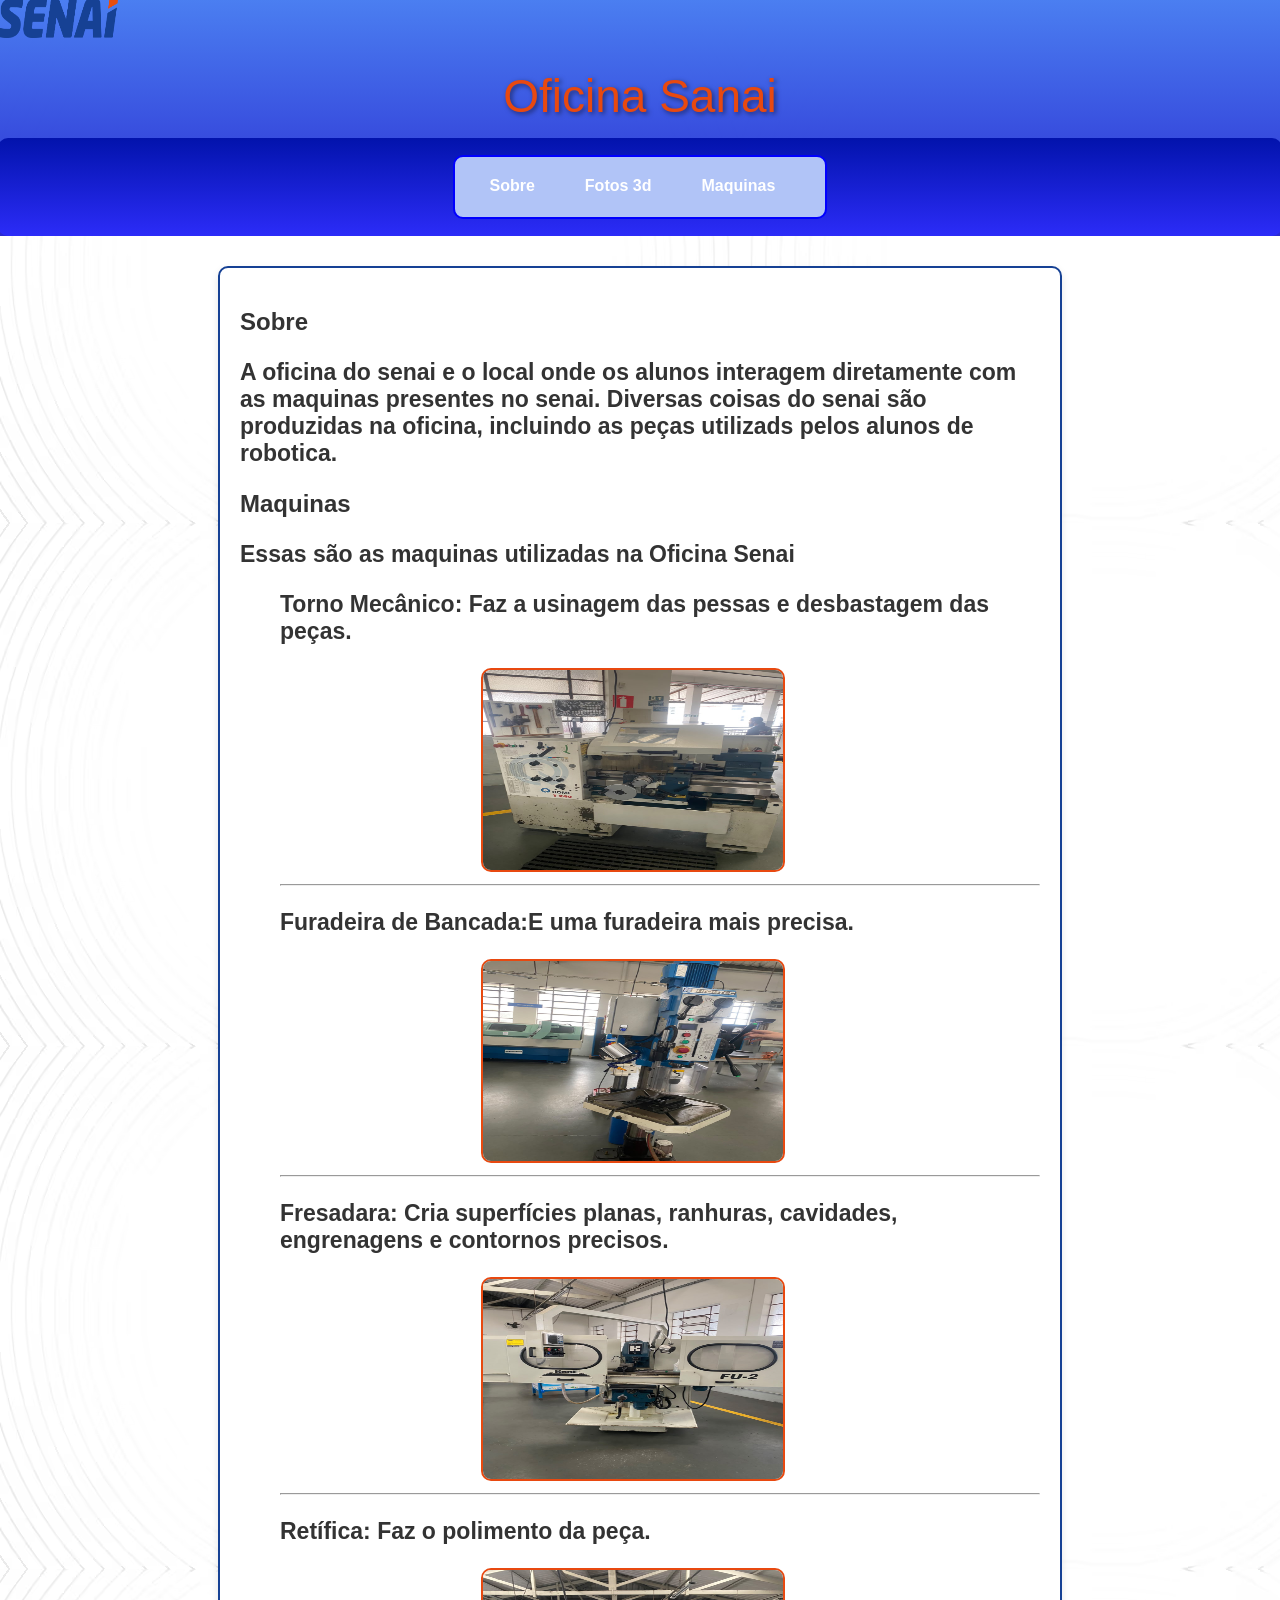
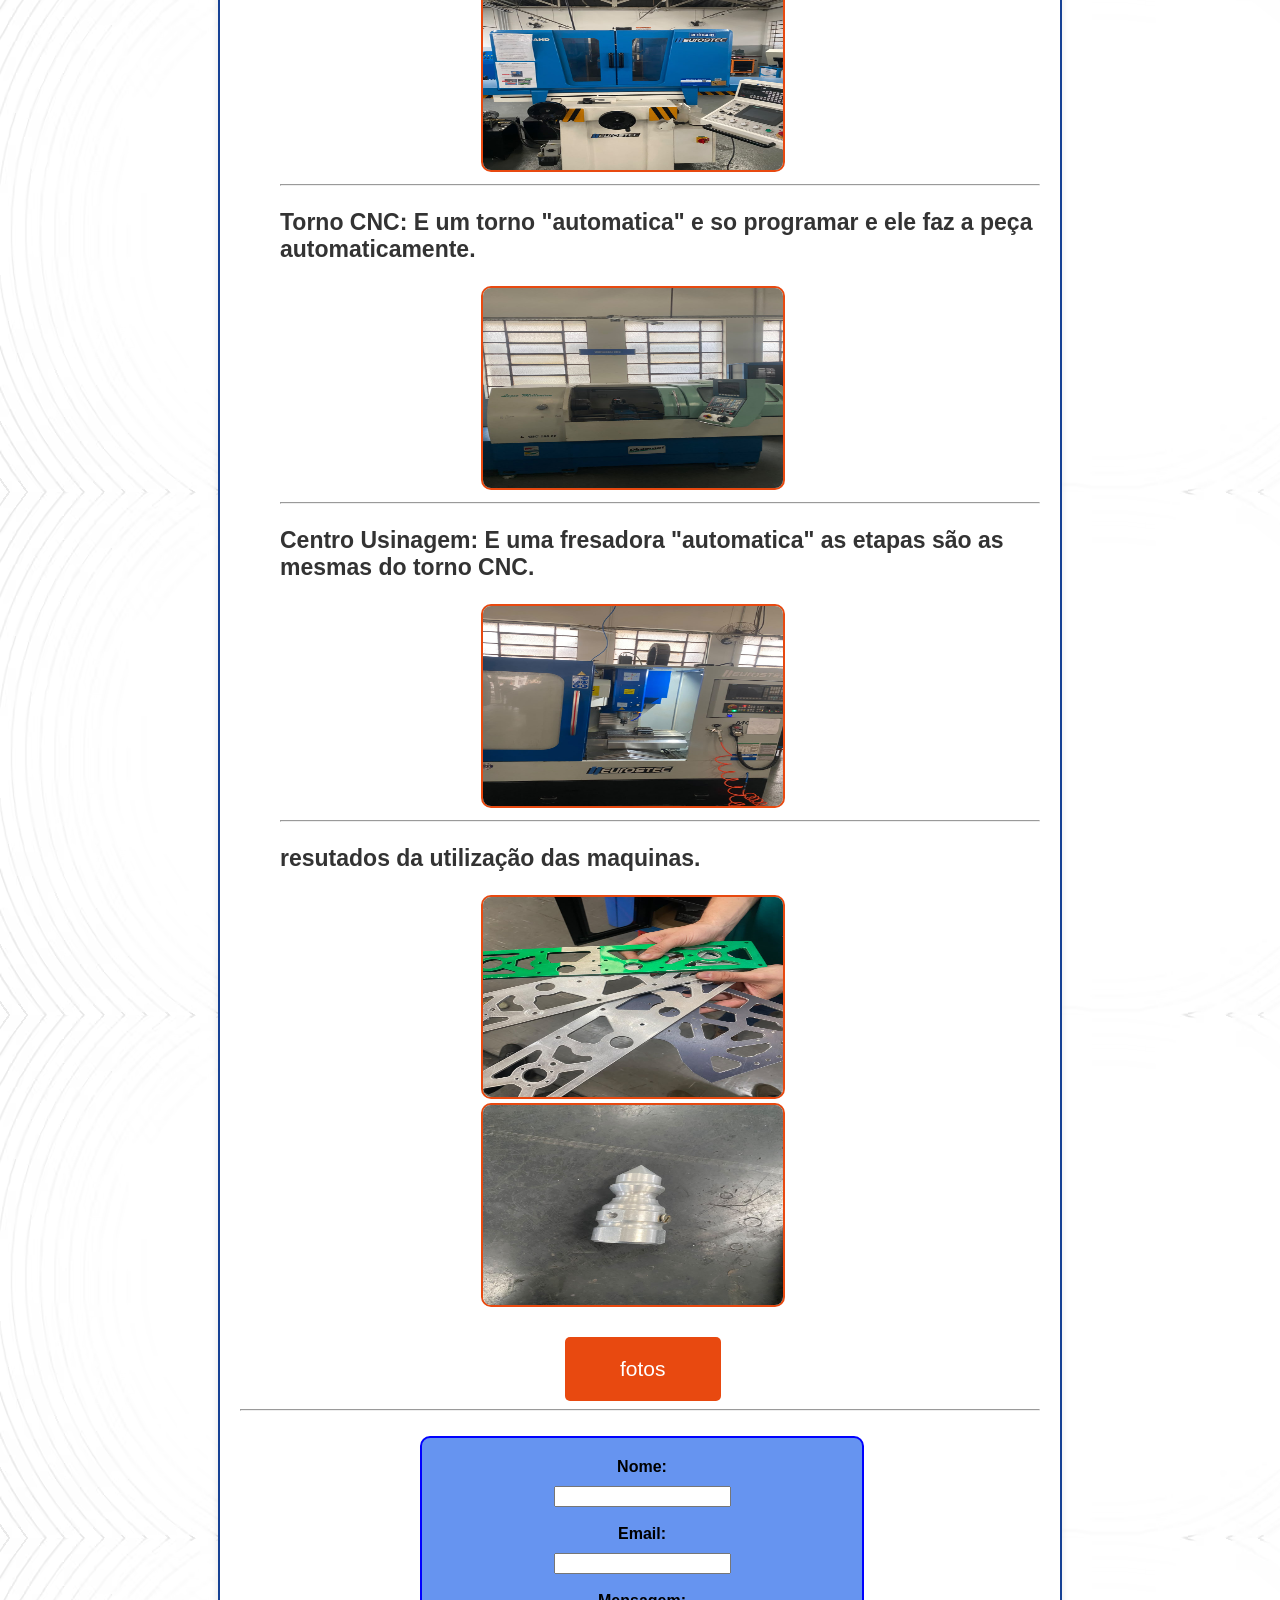
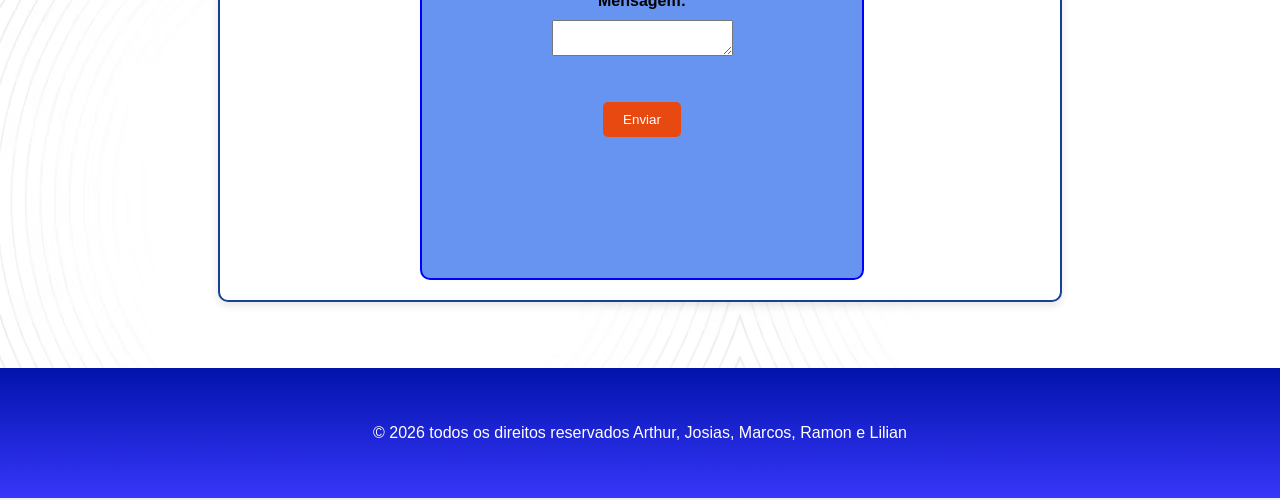
<file: pagina maquinas senai/index.html>
<!DOCTYPE html>
<html lang="pt-BR">
<head>
    <meta charset="UTF-8">
    <meta name="viewport" content="width=device-width, initial-scale=1.0">
    <title>Oficina Senai</title>
    <link rel="stylesheet" href="style.css">
</head>
<body>
    <header>
        <img id="logo" src="senai-logo.png" alt="logo">
        <h1 id="logo2">Oficina Sanai</h1>
        <nav id="menu">
            <ul id="menu2">
                <a href="#sobre">Sobre</a>
                <a href="fotos.html">Fotos 3d</a>
                <a href="#maquinas">Maquinas</a>
            </ul>
        </nav>
    </header>
    <main>
        <section id="sobre">
            <h2>Sobre</h2>
            <article>
                <p>A oficina do senai e o local onde os alunos interagem diretamente com as maquinas presentes no senai.
            Diversas coisas do senai são produzidas na oficina, incluindo as peças utilizads pelos alunos de robotica.</p>
            </article>
        </section>
        <section id="maquinas">
            <h2>Maquinas</h2>
            <p>Essas são as maquinas utilizadas na Oficina Senai</p>
            <ul>
                <p>Torno Mecânico: Faz a usinagem das pessas e desbastagem das peças.</p>
                <img src="IMG-20261028-WA0003.jpg" alt="torno mecanico">
                <hr>
                <p>Furadeira de Bancada:E uma furadeira mais precisa.</p>
                <img src="IMG-20261028-WA0011.jpg" alt="Furadeira">
                <hr>
                <p>Fresadara: Cria superfícies planas, ranhuras, cavidades, engrenagens e contornos precisos.</p>
                <img src="IMG-20261028-WA0009.jpg" alt="Fresadora">
                <hr>
                <p>Retífica: Faz o polimento da peça.</p>
                <img src="IMG-20261028-WA0004.jpg" alt="Retifica">
                <hr>
                <p>Torno CNC: E um torno "automatica" e so programar e ele faz a peça automaticamente.</p>
                <img src="IMG-20261028-WA0006.jpg" alt="Torno CNC">
                <hr>
                <p>Centro Usinagem: E uma fresadora "automatica" as etapas são as mesmas do torno CNC.</p>
                <img src="IMG-20261028-WA0008.jpg" alt="Centro de Usinagem">
                <hr>
                <p>resutados da utilização das maquinas.</p>
                <img src="IMG-20261028-WA0010.jpg" alt="Resultados">
                <img src="IMG-20261028-WA0005.jpg" alt="Resultados">
            </ul>
        </section> 
        <a href="fotos.html">
            <button id="redirecaof">fotos</button>
        </a>
        <hr>
        <form>
        <label for="nome">Nome:</label>
        <input type="text" id="nome" name="nome" required>
        <br>

        <label for="email">Email:</label>
        <input type="email" id="email" name="email" required>
        <br>

        <label for="mensagem">Mensagem:</label>
        <textarea id="mensagem" name="mensagem" required></textarea>
        <br>
        <br> 
        <button type="submit">Enviar</button>
    </form>
    </main>    
    <div>
    
    </div>

    <br>
    <br>
    <footer>
        <p>&copy 2026 todos os direitos reservados Arthur, Josias, Marcos, Ramon e Lilian</p>

    </footer>

    <script src="script.js"></script>
</body>
</html>
</file>
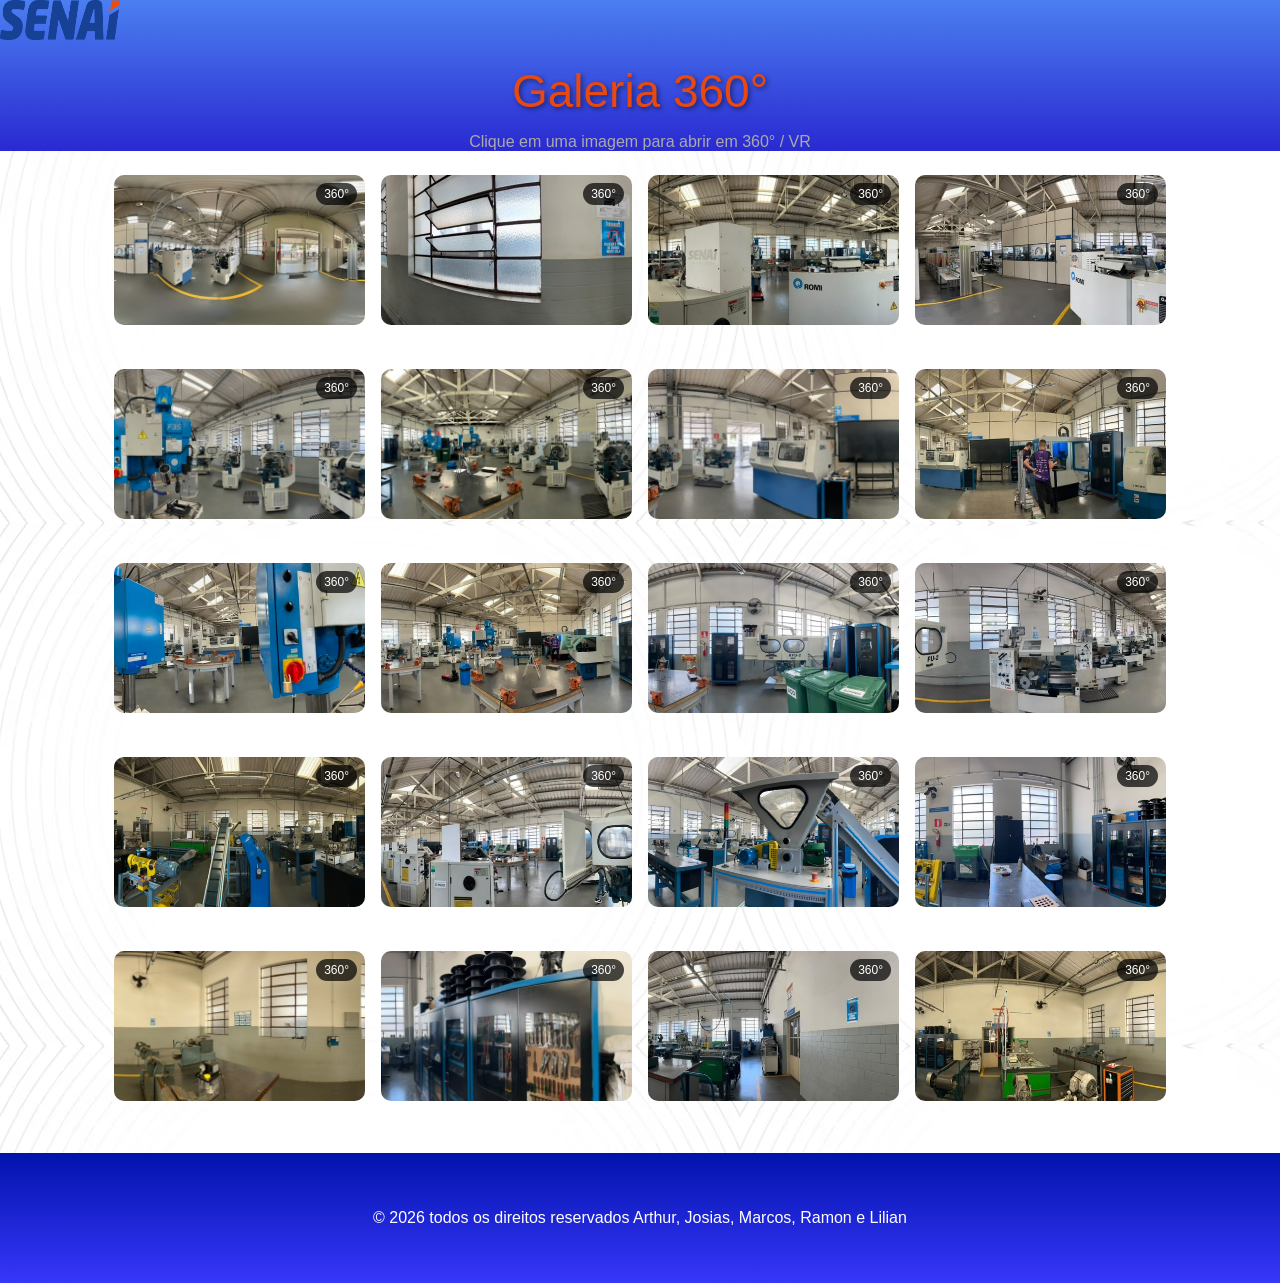
<file: pagina maquinas senai/fotos.html>
<!DOCTYPE html>
<html lang="pt-BR">
<head>
  <meta charset="UTF-8">
  <meta name="viewport" content="width=device-width, initial-scale=1">
  <title>Galeria 360 VR</title>
  <link rel="stylesheet" href="style2.css">
  <!-- A-Frame -->
  <script src="https://aframe.io/releases/1.5.0/aframe.min.js"></script>
</head>
<body>
  <header>
    <img id="logo" src="senai-logo.png" alt="logo">
    <h1>Galeria 360°</h1>
    <p class="sub">Clique em uma imagem para abrir em 360° / VR</p>
  </header>

  <!--
    Para cada imagem:
      src      = miniatura (pode ser a própria imagem 360)
      data-360 = caminho da imagem equiretangular (proporção 2:1)
  -->
  <div class="galeria">
    <figure>
      <img src="foto1.jpeg" data-360="foto1.jpeg" alt="Sala">
      <span class="badge">360°</span>
      <figcaption>Sala</figcaption>
    </figure>
    <figure>
      <img src="foto2.jpeg" data-360="foto2.jpeg" alt="Sala">
      <span class="badge">360°</span>
      <figcaption>Sala</figcaption>
    </figure>
    <figure>
      <img src="foto3.jpeg" data-360="foto3.jpeg" alt="Sala">
      <span class="badge">360°</span>
      <figcaption>Sala</figcaption>
    </figure>
    <figure>
      <img src="foto4.jpeg" data-360="foto4.jpeg" alt="Sala">
      <span class="badge">360°</span>
      <figcaption>Sala</figcaption>
    </figure>
    <figure>
      <img src="foto5.jpeg" data-360="foto5.jpeg" alt="Sala">
      <span class="badge">360°</span>
      <figcaption>Sala</figcaption>
    </figure>
    <figure>
      <img src="foto6.jpeg" data-360="foto6.jpeg" alt="Sala">
      <span class="badge">360°</span>
      <figcaption>Sala</figcaption>
    </figure>
    <figure>
      <img src="foto7.jpeg" data-360="foto7.jpeg" alt="Sala">
      <span class="badge">360°</span>
      <figcaption>Sala</figcaption>
    </figure>
    <figure>
      <img src="foto8.jpeg" data-360="foto8.jpeg" alt="Sala">
      <span class="badge">360°</span>
      <figcaption>Sala</figcaption>
    </figure>
    <figure>
      <img src="foto9.jpeg" data-360="foto9.jpeg" alt="Sala">
      <span class="badge">360°</span>
      <figcaption>Sala</figcaption>
    </figure>
    <figure>
      <img src="foto10.jpeg" data-360="foto10.jpeg" alt="Sala">
      <span class="badge">360°</span>
      <figcaption>Sala</figcaption>
    </figure>
    <figure>
      <img src="foto11.jpeg" data-360="foto11.jpeg" alt="Sala">
      <span class="badge">360°</span>
      <figcaption>Sala</figcaption>
    </figure>
    <figure>
      <img src="foto12.jpeg" data-360="foto12.jpeg" alt="Sala">
      <span class="badge">360°</span>
      <figcaption>Sala</figcaption>
    </figure>
    <figure>
      <img src="foto14.jpeg" data-360="foto14.jpeg" alt="Sala">
      <span class="badge">360°</span>
      <figcaption>Sala</figcaption>
    </figure>
    <figure>
      <img src="foto15.jpeg" data-360="foto15.jpeg" alt="Sala">
      <span class="badge">360°</span>
      <figcaption>Sala</figcaption>
    </figure>
    <figure>
      <img src="foto16.jpeg" data-360="foto16.jpeg" alt="Sala">
      <span class="badge">360°</span>
      <figcaption>Sala</figcaption>
    </figure>
    <figure>
      <img src="foto17.jpeg" data-360="foto17.jpeg" alt="Sala">
      <span class="badge">360°</span>
      <figcaption>Sala</figcaption>
    </figure>
    <figure>
      <img src="foto18.jpeg" data-360="foto18.jpeg" alt="Sala">
      <span class="badge">360°</span>
      <figcaption>Sala</figcaption>
    </figure>
    <figure>
      <img src="foto19.jpeg" data-360="foto19.jpeg" alt="Sala">
      <span class="badge">360°</span>
      <figcaption>Sala</figcaption>
    </figure>
    <figure>
      <img src="foto20.jpeg" data-360="foto20.jpeg" alt="Sala">
      <span class="badge">360°</span>
      <figcaption>Sala</figcaption>
    </figure>
    <figure>
      <img src="foto21.jpeg" data-360="foto21.jpeg" alt="Sala">
      <span class="badge">360°</span>
      <figcaption>Sala</figcaption>
    </figure>
  </div>

  <!-- Visualizador A-Frame -->
  <div id="viewer">
    <button id="fechar">← Voltar</button>
    <div id="titulo-360"></div>

    <a-scene
      id="cena"
      embedded
      vr-mode-ui="enabled: true"
      loading-screen="enabled: false"
      renderer="antialias: true"
      style="width:100%; height:100%;">

      <a-sky id="ceu" src="" rotation="0 -90 0"></a-sky>

      <!-- Câmera com controle por mouse/toque/giroscópio e cursor por olhar (fuse) -->
      <a-entity camera look-controls position="0 1.6 0">
        <a-entity
          cursor="fuse: true; fuseTimeout: 1500"
          raycaster="objects: .clicavel"
          position="0 0 -1"
          geometry="primitive: ring; radiusInner: 0.01; radiusOuter: 0.015"
          material="color: white; shader: flat">
        </a-entity>
      </a-entity>

      <!-- Botão "Sair" dentro do VR (olhe para ele por 1,5s) -->
      <a-entity id="sair-vr" class="clicavel" position="0 -1.2 -2.5" rotation="-30 0 0">
        <a-plane width="1.2" height="0.4" color="#222" opacity="0.85"></a-plane>
        <a-text value="Sair" align="center" width="3" position="0 0 0.01"></a-text>
      </a-entity>
    </a-scene>
  </div>

  <footer>
    <p>&copy; 2026 todos os direitos reservados Arthur, Josias, Marcos, Ramon e Lilian</p>
  </footer>

  <script src="script.js"></script>
</body>
</html>
</file>
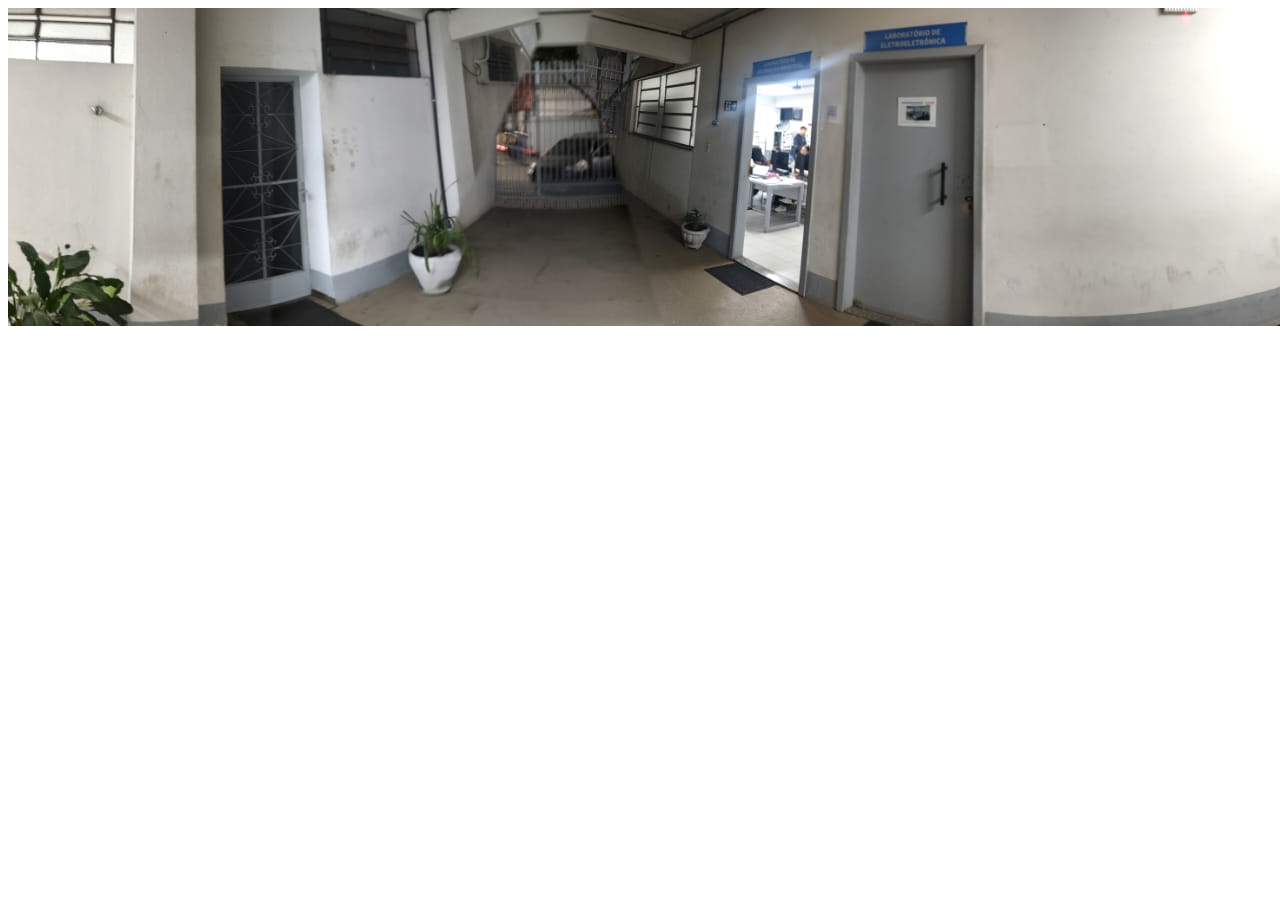
<file: pagina maquinas senai/visao.html>
<!DOCTYPE html>
<html>
<head>
  <meta charset="utf-8">
  <script src="https://aframe.io/releases/1.6.0/aframe.min.js"></script>
  <script>
    // Ao "olhar" para o ponto por 1,5 s, o vídeo aparece e toca
    AFRAME.registerComponent('abre-video', {
      init: function () {
        const video = document.querySelector('#vid');
        const tela = document.querySelector('#tela-video');
        this.el.addEventListener('click', () => {
          tela.setAttribute('visible', true);
          video.play();
        });
      }
    });
  </script>
</head>
<body>
  <a-scene>
    <a-assets>
      <img id="sala1" src="panorama.jpeg">
    </a-assets>

    <a-sky src="#sala1"></a-sky>

    <!-- Tela do vídeo, escondida até o usuário olhar para o ponto -->
    <a-video id="tela-video" src="#vid" position="0 1.6 -3"
             width="3" height="1.7" visible="false"></a-video>

    <!-- Câmera com cursor de "olhar" (sem controle) -->
    <a-entity camera look-controls position="0 1.6 0">
      <a-cursor fuse="true" fuse-timeout="1500" raycaster="objects: .clicavel"></a-cursor>
    </a-entity>
  </a-scene>
</body>
</html>
</file>
<file: pagina maquinas senai/style.css>
body{
    background-color: #f0f0f0;
    font-family: Arial, sans-serif;
    color: #333333;
    background-image: url('101_54768-455.avif');
}
header{
    background: linear-gradient(#4b7ff1, rgba(30, 30, 206, 0.95));
    margin: -10px;
}
main {
    display: block;
    background-color: #ffffff; 
    max-width: 800px;         
    margin: 40px auto;        
    padding: 20px;            
    border: 2px solid #164194; 
    border-radius: 10px;      
    box-shadow: 0 4px 8px rgba(0, 0, 0, 0.1); 
}
#menu{
    background-color: #164194;
    color: white;
    padding: 10px;
    border-radius: 10px;
    background: linear-gradient(#0213ac, rgba(44, 44, 250, 0.95));
    background-size: cover;
    color : #ffffff;
    display: flex;
}
#logo{
    width: 120px;
    height: 40px;
    display: flex;
    margin-right: 151px;
    
}
ul img{
    width: 300px;
    height: 200px;
    border-radius: 10px;
    border: 2px solid #e84910;
    margin-left: 201px;
}

#menu2{
    background-color: #b1c4f7;  
    margin: 7px;
    border-radius: 10px;
    width: 200px;
    margin-left: 6px;
    text-align: center;   
    display: flex;
    height: 40px;
    padding: 10px;
    width: 350px;
    border: 2px solid blue;
    
}
#menu2 a{
   margin: 0 15px;
   padding: 10px;
}
header h1 {
    text-align: center;
    color: #e84910;
    font-weight: 400;
    margin-bottom: 15px;
    font-size: 46px;
      text-shadow: 2px 2px 5px rgba(0, 0, 0, 0.5);
}
#menu a { 
    text-decoration: none;
     color: #ffffff;
     font-weight: bold;
     transition: 0.3s;
}
#menu a:hover {
    color: #e84910;
    transform: scale(1.05);
}
 #menu {
        flex-direction: column;
        align-items: center;
      
    }
form label {
    margin-bottom: 10px;
    font-weight: bold;
    color: #000;

}
form button {
    padding: 10px 20px;
    background-color: #e84910;
    color: white;
    border: none;
    border-radius: 5px;
    cursor: pointer;
    margin-top: 10px;
}
form button:hover {
   background-color: #eb8b69;
}
form{
    background-color: rgb(102, 148, 240) ;
    display: flex;
    flex-direction: column;
    align-items: center;
    margin-left:180px;
    margin-top: 25px;
    border: 1px solid #ccc;
    padding: 20px;
    height: 400px;
    width: 400px;
    border-radius: 10px;
    border: 2px solid blue;
}
footer{
    background-color: #164194 ;
    background: linear-gradient(#0213ac, rgba(44, 44, 250, 0.95));
    padding: 40px;
    color: #ffffffff;
    text-align: center;
    margin: -10px;
    
}
#redirecaof{
    padding: 20px 55px;
    background-color: #e84910;
    color: white;
    border: none;
    border-radius: 5px;
    border-color: #000;
    cursor: pointer;
    margin-top: 10px;
    margin-left: 10px;
    margin-left: 325px;
    transition:0.3s;  
    font-size: 21px
}
#redirecaof:hover{
      background-color: #eb8b69;
          
}
.preview-box {
    width: 100%;
    height: 250px;
    background: #ddd;
    border-radius: 6px;
    overflow: hidden;
    display: flex;
    align-items: center;
    justify-content: center;
    position: relative;
}
iframe{
    padding: 100px;
    height: 500px;
    width: 500px;
}
main p{
    font-weight: bold;
    font-size: 23px
}
</file>
<file: pagina maquinas senai/style2.css>
* { box-sizing: border-box; }
    body {
      margin: 0;
      font-family: Arial, sans-serif;
      background: #111;
      color: #fff;
      background-image: url('101_54768-455.avif');
    
    }
    h1 { text-align: center; padding: 24px 12px 0; margin: 0; font-size: 1.5rem; }
    p.sub { text-align: center; color: #aaa; margin: 8px 0 0; }

    header{
      background: linear-gradient(#4b7ff1, rgba(30, 30, 206, 0.95));
    margin: 0;
    color: #e84910;
    
    }
    header h1{
     text-align: center;
    color: #e84910;
    font-weight: 400;
    margin-bottom: 15px;
    font-size: 46px;
      text-shadow: 2px 2px 5px rgba(0, 0, 0, 0.5);
    }
    .galeria {
      display: grid;
      grid-template-columns: repeat(auto-fill, minmax(220px, 1fr));
      gap: 16px;
      padding: 24px;
      max-width: 1100px;
      margin: 0 auto;
    }
    .galeria figure { margin: 0; cursor: pointer; position: relative; }
    .galeria img {
      width: 100%;
      height: 150px;
      object-fit: cover;
      border-radius: 10px;
      display: block;
      transition: transform .2s;
    }
    .galeria figure:hover img { transform: scale(1.03); }
    .galeria .badge {
      position: absolute; top: 8px; right: 8px;
      background: rgba(0,0,0,.7); padding: 4px 8px;
      border-radius: 20px; font-size: .75rem;
    }
    .galeria figcaption { padding: 6px 2px; font-size: .9rem; }

    /* ---------- Visualizador 360 ---------- */
    #viewer {
      position: fixed;
      inset: 0;
      z-index: 1000;
      background: #000;
      visibility: hidden;
      opacity: 0;
      pointer-events: none;
      transition: opacity .25s;
    }
    #viewer.aberto {
      visibility: visible;
      opacity: 1;
      pointer-events: auto;
    }
    #fechar {
      position: absolute;
      top: 14px; left: 14px;
      z-index: 1001;
      background: rgba(0,0,0,.65);
      color: #fff;
      border: 1px solid #fff5;
      border-radius: 8px;
      padding: 10px 16px;
      font-size: 1rem;
      cursor: pointer;
    }
    #titulo-360 {
      position: absolute;
      top: 18px; left: 50%;
      transform: translateX(-50%);
      z-index: 1001;
      background: rgba(0,0,0,.55);
      padding: 6px 14px;
      border-radius: 20px;
      font-size: .9rem;
      pointer-events: none;
    }
    footer{
    background-color: #164194 ;
    background: linear-gradient(#0213ac, rgba(44, 44, 250, 0.95));
    padding: 40px;
    color: #ffffffff;
    text-align: center;
    margin: 0;
    }
    #logo{
    width: 120px;
    height: 40px;
    display: flex;
    margin-right: 151px;
    
}
p{
  color: white;
}
</file>
